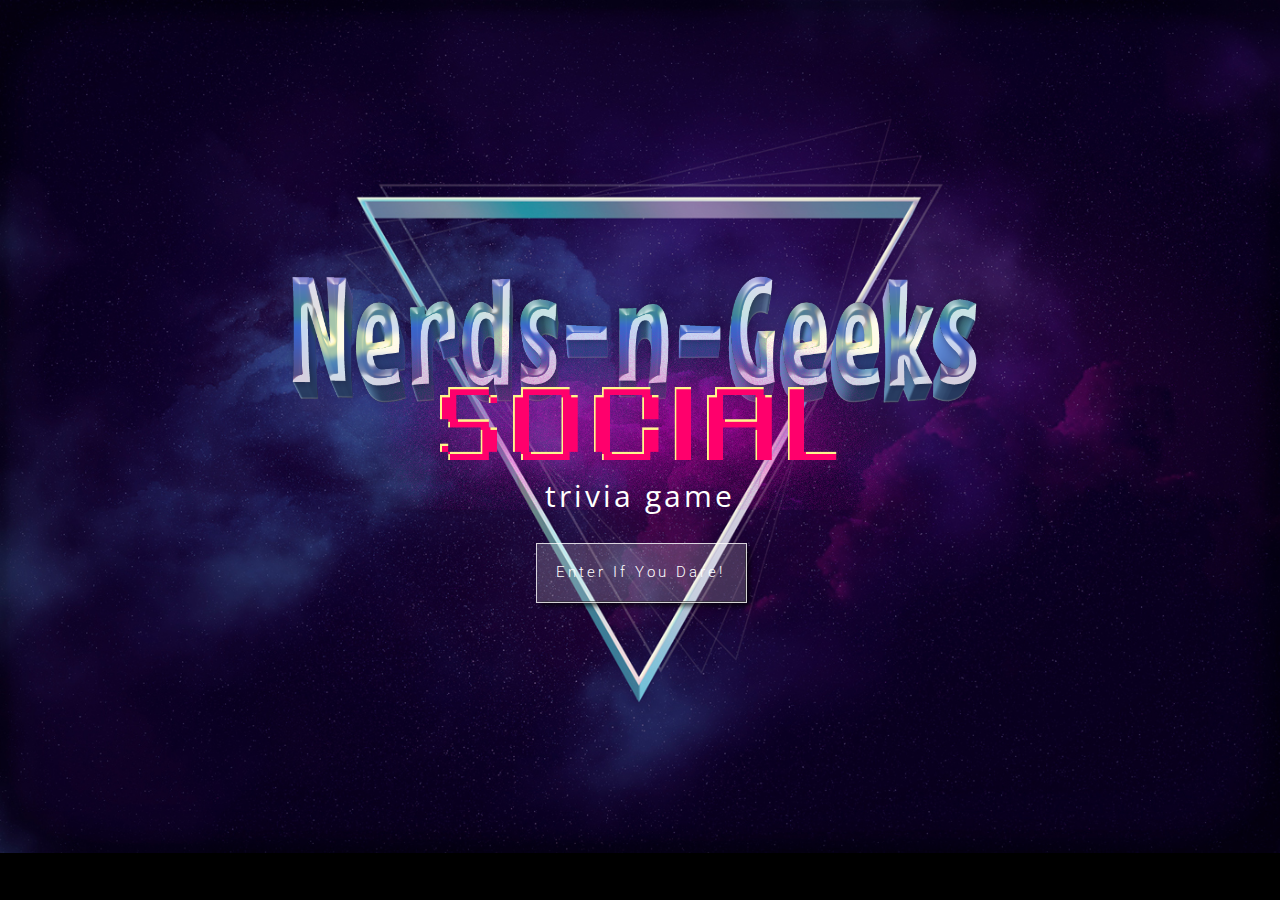
<file: index.html>
<!DOCTYPE html>
<html lang="en">

<head>
    <meta charset="UTF-8">
    <meta name="viewport" content="width=device-width, initial-scale=1.0">
    <meta http-equiv="X-UA-Compatible" content="ie=edge">
    <link rel="stylesheet" href="./css/trivia.css">
    <link rel="stylesheet" href="./css/style.css">
    <title>Nerds-N-Geeks Trivia</title>
    <link rel="shortcut icon" href="./img/smileyface.ico" type="image/x-icon">
    <link rel="stylesheet"
        href="https://fonts.googleapis.com/css?family=Open+Sans:400,400i,600,600i,700,700i,800,800i|Roboto:300,300i,400,400i,500,500i,700,700i,900,900i&amp;display=swap">
        <!-- <link rel="stylesheet" href="https://stackpath.bootstrapcdn.com/bootstrap/3.4.1/css/bootstrap.min.css" integrity="sha384-HSMxcRTRxnN+Bdg0JdbxYKrThecOKuH5zCYotlSAcp1+c8xmyTe9GYg1l9a69psu" crossorigin="anonymous"> -->
</head>

<body class="mainBackground">
<div class="intro">
    <img src="./img/NNG-80s.png" alt="Nerds-N-Geeks Social" srcset="">
    <h1>trivia game</h1>
    <p>
        
        <a class="nodeco btn btn-two" href="trivia.html">
            Enter if you dare!
            <!-- <button class="btn btn-two">
            Enter if you dare!
        </button> -->
    </a>
    </p>
    
</div>
</body>

</html>
</file>
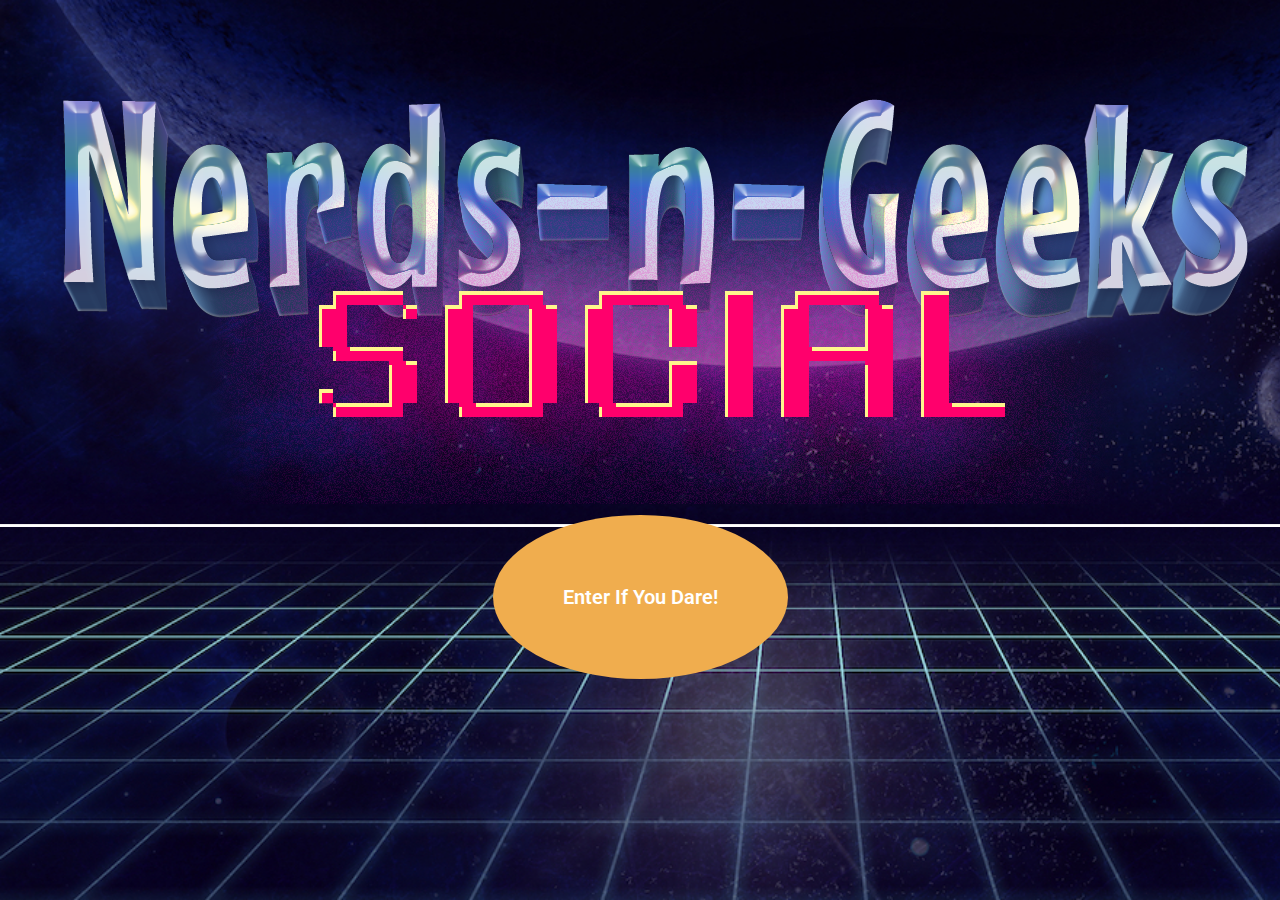
<file: v1/index.html>
<!DOCTYPE html>
<html lang="en">

<head>
    <meta charset="UTF-8">
    <meta name="viewport" content="width=device-width, initial-scale=1.0">
    <meta http-equiv="X-UA-Compatible" content="ie=edge">
    <link rel="stylesheet" href="./css/style.css">
    <link rel="stylesheet" href="./css/trivia.css">
    <link rel="shortcut icon" href="./img/smileyface.ico" type="image/x-icon">
    <link rel="stylesheet"
        href="https://fonts.googleapis.com/css?family=Open+Sans:400,400i,600,600i,700,700i,800,800i|Roboto:300,300i,400,400i,500,500i,700,700i,900,900i&amp;display=swap">
        <link rel="stylesheet" href="https://stackpath.bootstrapcdn.com/bootstrap/3.4.1/css/bootstrap.min.css" integrity="sha384-HSMxcRTRxnN+Bdg0JdbxYKrThecOKuH5zCYotlSAcp1+c8xmyTe9GYg1l9a69psu" crossorigin="anonymous">
</head>

<body class="mainBackground"></body>
<div class="text-center text-white"><img class="w-75" src="./img/NNG-80s.png" alt="Nerds-N-Geeks Social" srcset="">
    <hr class="w-50" style="height:2px;color:#fff;background-color:#fff;">
    <h3>trivia game</h3><a class="mt-5 btn-warning nodeco" href="trivia.html">Enter if you dare!</a>
</div>

</html>
</file>
<file: css/trivia.css>
@import "https://fonts.googleapis.com/css?family=Open+Sans:400,400i,600,600i,700,700i,800,800i|Roboto:300,300i,400,400i,500,500i,700,700i,900,900i&amp;display=swap";

html {
  color: rgb(141, 1, 1);
}

.triviaFirstbody {
  min-height: 100vh;
  background-image: url("../img/background/redbackground.jpg");
  background-position: center center;
  background-repeat: no-repeat;
  background-attachment: fixed;
  background-size: cover;
  background-color: #ff0000;
}
.triviaSecondbody {
  /* min-height: 100%; */
  min-height: 100vh;
  /* background-image: url("../img/background/ending.jpg"); */
  background-position: center center;
  background-repeat: no-repeat;
  background-attachment: fixed;
  background-size: cover;
  background-color: black;
}

.score {
  color: white;
}
.scoreBackground {
  color: white;
  border-radius: 50%;
  background-color: black;
}

.goldenRatio {
  background-image: url("../img/1280px-Fibonacci_spiral_34.svg.png");
  background-size: contain;
  background-position-x: -20px;
  width: 100%;
  /* background-color: rgba(255, 255, 255, 0.87); */
  margin: 0;
  /* padding: 5px 0; */
  display: flex;
  align-items: center;
  align-content: center;
  justify-content: center;
  height: 211px;
}
.goldenRatioRemoved {
  /* background-image: url("../img/1280px-Fibonacci_spiral_34.svg.png");
        background-size: contain;
        background-position-x: -20px; */
  width: 100%;
  /* background-color: rgba(255, 255, 255, 0.87); */
  margin: 0;
  /* padding: 5px 0; */
  display: flex;
  align-items: center;
  align-content: center;
  justify-content: center;
  height: 211px;
}

.quizForm {
  padding: 10px;
}

#activeQuestion {
  text-justify: auto;
  font-family: "Roboto";
  /* font-family: 'Open Sans'; */
  font-size: 19px;
  font-weight: 500;
  padding: 0 25px;
}

.triviaQuestionBox {
  display: flex;
  align-items: center;
  flex-direction: column;
  justify-content: center;
}
#answerTitle {
  font-family: "Open Sans";
  color: red;
  display: block;
  font-size: 18px;
  padding-left: 20px;
}
.answerText {
  font-family: "Open Sans";
  font-size: 28px;
  padding-bottom: 25px;
  display: block;
  /* padding-left: 20px; */
}

.quizInput {
  font-family: "Open Sans";
  font-size: 28px;
  padding-left: 20px;
}

.questionButton {
  display: block;
  padding: 15px;
  width: 60%;
  margin: 10px;
  /* font-family: 'Open Sans'; */
  font-family: "Open Sans";
  font-weight: 500;
  /* letter-spacing: 1px; */
  font-size: 17px;
}

label {
  font-family: "Open Sans";
  font-size: 18px;
}
.card {
  /* box-shadow: 5px 10px 10px black; */
  padding: 20px;
  /* background-color: red; */
}

.triviaCard {
  background-color: white;
  width: 70vw;
  height: 450px;
  padding-left: 2em;
  display: flex;
  align-items: center;
  justify-self: center;
  -webkit-box-shadow: 0px 10px 13px -7px #000000,
    5px 5px 15px 5px rgba(0, 0, 0, 0);
  box-shadow: 0px 10px 13px -7px #000000, 5px 5px 15px 5px rgba(0, 0, 0, 0);
  -webkit-box-shadow: inset 0px 6px 14px 0px rgba(0, 0, 0, 0.75);
  -moz-box-shadow: inset 0px 6px 14px 0px rgba(0, 0, 0, 0.75);
  box-shadow: inset 0px 6px 14px 0px rgba(0, 0, 0, 0.75);
  /* margin-left: 25px; */
}

.navigationBar {
  padding-top: 0;
  margin: 0;
  width: 100%;
  background-color: rgb(9, 1, 133);
  height: 100px;
  -webkit-box-shadow: 0px 10px 13px -7px #000000,
    5px 5px 15px 5px rgba(0, 0, 0, 0);
  box-shadow: 0px 10px 13px -7px #000000, 5px 5px 15px 5px rgba(0, 0, 0, 0);

  /* inset on navbar */
  -webkit-box-shadow: inset 0px 6px 14px 0px rgba(0, 0, 0, 0.75);
  -moz-box-shadow: inset 0px 6px 14px 0px rgba(0, 0, 0, 0.75);
  box-shadow: inset 0px 6px 14px 0px rgba(0, 0, 0, 0.75);
}

.triviaMain {
  display: flex;
  min-height: 80vh;
  align-items: center;
  justify-content: center;
}

.vimeo-wrapper {
  position: fixed;
  top: 0;
  left: 0;
  width: 100%;
  height: 100%;
  z-index: -1;
  pointer-events: none;
  overflow: hidden;
}

.vimeo-wrapper iframe {
  width: 100vw;
  height: 56.25vw;
  /* Given a 16:9 aspect ratio, 9/16*100 = 56.25 */
  min-height: 100vh;
  min-width: 177.77vh;
  /* Given a 16:9 aspect ratio, 16/9*100 = 177.77 */
  position: absolute;
  top: 50%;
  left: 50%;
  transform: translate(-50%, -50%);
}

a {
  text-decoration: none;
  color: white;
}


.mainQuiz {
  display: none;
}

.theEnd {
    /* background-color: white; */
    padding: 20px;
    height: 80vh;
    width: 80vw;

}
.theEnd p {
    color: white;
    font-size: 20px;
    font-family: 'roboto';
}
.endBackground{
    display: flex;
    align-items: center;
    justify-content: center;
}

/* // .readyGo a {font-family:} */
.readyGo a img {
  height: 70px;
}

.correct {
  color: green;
  font-weight: 600;
}

.darkShadow {
  text-shadow: black 2px 2px 2px;
  font-family: "Open Sans", sans-serif;
  text-transform: uppercase;
}

.checkbox {
  text-align: left;
  padding-left: 35px;
  height: 40px;
}


.white3Dtext {
    position: absolute;
    top: 50%;
    right: 50%;
    transform: translate(50%, -50%);
    text-transform: uppercase;
    font-family: verdana;
    font-size: 3em;
    font-weight: 700;
    color: #f5f5f5;
    text-shadow: 1px 1px 1px #919191, 1px 2px 1px #919191, 1px 3px 1px #919191,
      1px 4px 1px #919191, 1px 5px 1px #919191, 1px 6px 1px #919191,
      1px 7px 1px #919191, 1px 8px 1px #919191, 1px 9px 1px #919191,
      1px 10px 1px #919191, 1px 18px 6px rgba(16, 16, 16, 0.4),
      1px 22px 10px rgba(16, 16, 16, 0.2), 1px 25px 35px rgba(16, 16, 16, 0.2),
      1px 30px 60px rgba(16, 16, 16, 0.4);
  }


  .title {
    text-align: center;
    font-family: 'Coda Caption', sans-serif;
    font-weight: 800;
    font-size: calc(20vw / var(--word-total) ); /* Overriden below for fluid typography test */
    line-height: 1.0;
    letter-spacing: -0.03em;
    transform: perspective(300px) scaleY(1.5) rotateX(-40deg);
    transform-style: preserve-3d; /* Important for establishing a shared 3D space for all the layers */
    --layer-depth: 0.32em;
  }
  
  
  /* The front layer are yellow words with a thick black stroke outline */
  .title .word {
    position: relative;
    display: inline-block;
    color: yellow;
    font-size: calc(((var(--line-index) + 1) * 25%) + 50%); /* We skew font-sizes to avoid emphasize on the top, due to perspective rotation */
    text-shadow: 0.06em 0 black, 0.06em 0.06em black, 0 0.06em black, -0.06em 0.06em black, -0.06em 0 black, -0.06em -0.06em black, 0 -0.06em black, 0.06em -0.06em black;
    transform-style: preserve-3d; /* Important as above, we need to make sure the pseudos share the same 3D space */
  }
  
  
  /* The back layers are two pseudos, we pull content through via Splitting.js! */
  .title .word::before,
  .title .word::after {
    content: attr(data-word);
    position: absolute;
    top: auto;
    left: 0;
    bottom: 0;
    display: block;
    pointer-events: none;
  }
  
  /* Red layer immediately behind the yellow, thinner stroke outline */
  .title .word::before {
    color: red;
    text-shadow: 0.02em 0 black, 0.02em 0.02em black, 0 0.02em black, -0.02em 0.02em black, -0.02em 0 black, -0.02em -0.02em black, 0 -0.02em black, 0.02em -0.02em black;
    transform: translateZ(calc(var(--layer-depth) * -0.5));
  }
  
  /* Furthest layer, just simple black lettering with no outline */
  .title .word::after {
    color: black;
    text-shadow: none;
    transform: translateZ(calc(var(--layer-depth) * -1));
  }
  
  
  /* Testing Fluid Typography with CSS Variables – Broke on Safari though? */
  .title {
    --min-font-size: 64;
    --max-font-size: 128;
    font-size: calc(var(--min-font-size) * 1px);
  }
  
  @media screen and (min-width: 320px) {
    .title {
      font-size: calc(var(--min-font-size) * 1px + (var(--max-font-size) - var(--min-font-size)) * ((100vw - 320px) / 680));
    }
  }
  
  @media screen and (min-width: 1000px) {
    .title {
      font-size: calc(var(--max-font-size) * 1px);
    }
  }

  :root {
    /* Base font size */
    font-size: 10px;   
    
    /* Set neon color */
    --neon-text-color: #f40;
    --neon-border-color: #08f;
  }
  
  body {
    /* font-family: 'Exo 2', sans-serif; */
    /* display: flex;
    justify-content: center;
    align-items: center;   */
    background: #000;
    /* min-height: 100vh; */
  }
  .endBackground p{
      font-size: 35px;
      text-align: center;
      padding-top: 45px;
      font-weight: 700;
      font-family: 'Open Sans';
      width: 60%;
      margin: auto;

  }
  
  #endingText {
    font-size: 6rem;
    font-weight: 400;
    font-style: italic;
    color: #fff;
    padding: 4rem 3rem 3rem;
    text-align: center;
    /* padding: 4rem 6rem 5.5rem; */
    border: 0.4rem solid #fff;
    border-radius: 2rem;
    text-transform: uppercase;
    animation: flicker 1.5s infinite alternate;     
  }
  
  #endingText::-moz-selection {
    background-color: var(--neon-border-color);
    color: var(--neon-text-color);
  }
  
  #endingText::selection {
    background-color: var(--neon-border-color);
    color: var(--neon-text-color);
  }
  
  #endingText:focus {
    outline: none;
  }
  
  /* Animate neon flicker */
  @keyframes flicker {
      
      0%, 19%, 21%, 23%, 25%, 54%, 56%, 100% {
        
          text-shadow:
              -0.2rem -0.2rem 1rem #fff,
              0.2rem 0.2rem 1rem #fff,
              0 0 2rem var(--neon-text-color),
              0 0 4rem var(--neon-text-color),
              0 0 6rem var(--neon-text-color),
              0 0 8rem var(--neon-text-color),
              0 0 10rem var(--neon-text-color);
          
          box-shadow:
              0 0 .5rem #fff,
              inset 0 0 .5rem #fff,
              0 0 2rem var(--neon-border-color),
              inset 0 0 2rem var(--neon-border-color),
              0 0 4rem var(--neon-border-color),
              inset 0 0 4rem var(--neon-border-color);        
      }
      
      20%, 24%, 55% {        
          text-shadow: none;
          box-shadow: none;
      }    
  }



/* 
.designerBack {
  background: linear-gradient(271deg, #551589, #831589, #b70825, #f77307);
  background-size: 800% 800%;
  -webkit-animation: AnimationName 20s ease infinite;
  -moz-animation: AnimationName 20s ease infinite;
  -o-animation: AnimationName 20s ease infinite;
  animation: AnimationName 20s ease infinite;
}

@-webkit-keyframes AnimationName {
  0% {
    background-position: 0% 49%;
  }
  50% {
    background-position: 100% 52%;
  }
  100% {
    background-position: 0% 49%;
  }
}
@-moz-keyframes AnimationName {
  0% {
    background-position: 0% 49%;
  }
  50% {
    background-position: 100% 52%;
  }
  100% {
    background-position: 0% 49%;
  }
}
@-o-keyframes AnimationName {
  0% {
    background-position: 0% 49%;
  }
  50% {
    background-position: 100% 52%;
  }
  100% {
    background-position: 0% 49%;
  }
}
@keyframes AnimationName {
  0% {
    background-position: 0% 49%;
  }
  50% {
    background-position: 100% 52%;
  }
  100% {
    background-position: 0% 49%;
  }
}
 */
</file>
<file: css/style.css>
/* $enable-gradients: true; */
@import 'https://fonts.googleapis.com/css?family=Open+Sans:400,400i,600,600i,700,700i,800,800i|Roboto:300,300i,400,400i,500,500i,700,700i,900,900i&amp;display=swap';

/* .card {
    box-shadow: 5px 10px 10px black;
} */



.mainBackground {
    background-image: url("../img/mainbackground.jpg");
    background-size: cover;
    background-repeat: no-repeat;

}

.intro {
    display: flex;
    /* flex-direction: column; */

    flex-flow: column wrap;
    align-items: center;
    justify-content: center;
    min-height: 90vh;
    /* min-height: 90%; */
}

.intro h1 {
    color:white;
    margin-top: -35px;
    font-family: 'Open Sans';
    font-weight: 400;
    font-size: 30px;
    letter-spacing: 3px;
    /* font-family: Roboto, Oxygen, Ubuntu, Cantarell, 'Open Sans', 'Helvetica Neue', sans-serif; */

}
.mainBackground img {
    width: 60vw;
    padding-bottom: 0;
    margin-bottom: 0;
}



.nodeco {
    text-decoration: none;
    text-transform: capitalize;
    padding: 20px;
    font-weight: 400;
    box-shadow: 5px 5px 5px rgba(0, 0, 0, 0.664);
    font-size: 15px;

    /* border-radius: 50%; */
    /* font-family: Roboto, Oxygen, Ubuntu, Cantarell, 'Open Sans', 'Helvetica Neue', sans-serif */
}

#questNumber {
    color: red;
    font-weight: 600;
}


.btn {
	line-height: 50px;
	height: 50px;
	text-align: center;
	width: 250px;
    cursor: pointer;
    font-family: 'Roboto';
    font-weight: 300;
    letter-spacing: 3px;

}


.btn-two {
	color: #FFF;
	transition: all 0.5s;
    position: relative;	
    box-shadow: 5px 5px 5px rgba(0, 0, 0, 0.664);
}
.btn-two span {
	z-index: 2;	
	display: block;
	position: absolute;
	width: 100%;
	height: 100%;	
}
.btn-two::before {
	content: '';
	position: absolute;
	top: 0;
	left: 0;
	width: 100%;
	height: 100%;
	z-index: 1;
	transition: all 0.5s;
	border: 1px solid rgba(255, 255, 255, 0.541);
	background-color: rgba(255,255,255,0.1);
}
.btn-two::after {
	content: '';
	position: absolute;
	top: 0;
	left: 0;
	width: 100%;
	height: 100%;
	z-index: 1;
	transition: all 0.5s;
	border: 1px solid rgba(255,255,255,0.541);
	background-color: rgba(255,255,255,0.1);
}
.btn-two:hover::before {
  transform: rotate(-45deg);
  background-color: rgba(255,255,255,0);
}
.btn-two:hover::after {
  transform: rotate(45deg);
  background-color: rgba(255,255,255,0);
}
</file>
<file: v1/css/style.css>
/* $enable-gradients: true; */
.card {
    box-shadow: 5px 10px 10px black;
}

.mainBackground {
    /* // background-size: contain; */
    background-image: url("../img/10.jpg");
    background-size: cover;
    background-repeat: no-repeat;
    width: 100%;
    height: 100vh;
}

.nodeco {
    text-decoration: none;
    text-transform: capitalize;
    padding: 70px;
    /* // height: 150px;
    // width: 150px; */
    font-weight: 600;
    font-size: 20px;
    border-radius: 50%;
    font-family: Roboto, Oxygen, Ubuntu, Cantarell, 'Open Sans', 'Helvetica Neue', sans-serif
}

/* // .designerBack {
//     background-image: url("../img/daryan-shamkhali-52935-unsplash.jpg")
// } */
#questNumber {
    color: red;
    font-weight: 600;
}

.score {
    box-shadow: 5px 10px 10px black;
}

/* // .rounders {
//     height: 100px;
//     width: 100px;
//     border-radius: 50%;
// }
@import "../../node_modules/bootstrap/scss/bootstrap.scss";
// @import "../../node_modules/bootstrap/scss/bootstrap.scss"; */
</file>
<file: v1/css/trivia.css>
.goldenRatio {
    background-image: url("../img/1280px-Fibonacci_spiral_34.svg.png");
    background-size: contain;
    background-position-x: -20px;
}

.vimeo-wrapper {
    position: fixed;
    top: 0;
    left: 0;
    width: 100%;
    height: 100%;
    z-index: -1;
    pointer-events: none;
    overflow: hidden;
}

.vimeo-wrapper iframe {
    width: 100vw;
    height: 56.25vw;
    /* Given a 16:9 aspect ratio, 9/16*100 = 56.25 */
    min-height: 100vh;
    min-width: 177.77vh;
    /* Given a 16:9 aspect ratio, 16/9*100 = 177.77 */
    position: absolute;
    top: 50%;
    left: 50%;
    transform: translate(-50%, -50%);
}

a {
    text-decoration: none;
    color: white;
}

/* // // .theEnd {
// display: none;
// } */
.mainQuiz {
    display: none;
}

/* // .readyGo a {font-family:} */
.readyGo a img {
    height: 70px;
}

.correct {
    color: green;
    font-weight: 600;
}

/* .designerBack{} */

/* 
.designerBack {
    background: linear-gradient(175deg, #feff00, #ffa600, #ff0000, #58007c, #ff0000, #ffbd00, #feff00);
    background-size: 1400% 1400%;
    -webkit-animation: AnimationName 59s ease infinite;
    -moz-animation: AnimationName 59s ease infinite;
    -o-animation: AnimationName 59s ease infinite;
    animation: AnimationName 59s ease infinite;
    @-webkit-keyframes AnimationName {
        0% {
            background-position: 51% 0%
        }
        50% {
            background-position: 50% 100%
        }
        100% {
            background-position: 51% 0%
        }
    }
    @-moz-keyframes AnimationName {
        0% {
            background-position: 51% 0%
        }
        50% {
            background-position: 50% 100%
        }
        100% {
            background-position: 51% 0%
        }
    }
    @-o-keyframes AnimationName {
        0% {
            background-position: 51% 0%
        }
        50% {
            background-position: 50% 100%
        }
        100% {
            background-position: 51% 0%
        }
    }
    @keyframes AnimationName {
        0% {
            background-position: 51% 0%
        }
        50% {
            background-position: 50% 100%
        }
        100% {
            background-position: 51% 0%
        }
    }
} */

.darkShadow {
    text-shadow: black 2px 2px 2px;
    font-family: 'Open Sans', sans-serif;
    text-transform: uppercase;
}

.mainBackground {
    /* // background-size: contain; */
    background-image: url("../img/background_1.jpg");
    background-size: cover;
    background-repeat: no-repeat;
    width: 100%;
    height: 100vh;
}

.designerBack {
    background: linear-gradient(271deg, #551589, #831589, #b70825, #f77307);
    background-size: 800% 800%;
    /* background-image: url("../img/1280px-Fibonacci_spiral_34.svg.png"); */
    -webkit-animation: AnimationName 20s ease infinite;
    -moz-animation: AnimationName 20s ease infinite;
    -o-animation: AnimationName 20s ease infinite;
    animation: AnimationName 20s ease infinite;
}

@-webkit-keyframes AnimationName {
    0%{background-position:0% 49%}
    50%{background-position:100% 52%}
    100%{background-position:0% 49%}
}
@-moz-keyframes AnimationName {
    0%{background-position:0% 49%}
    50%{background-position:100% 52%}
    100%{background-position:0% 49%}
}
@-o-keyframes AnimationName {
    0%{background-position:0% 49%}
    50%{background-position:100% 52%}
    100%{background-position:0% 49%}
}
@keyframes AnimationName {
    0%{background-position:0% 49%}
    50%{background-position:100% 52%}
    100%{background-position:0% 49%}
}
</file>
